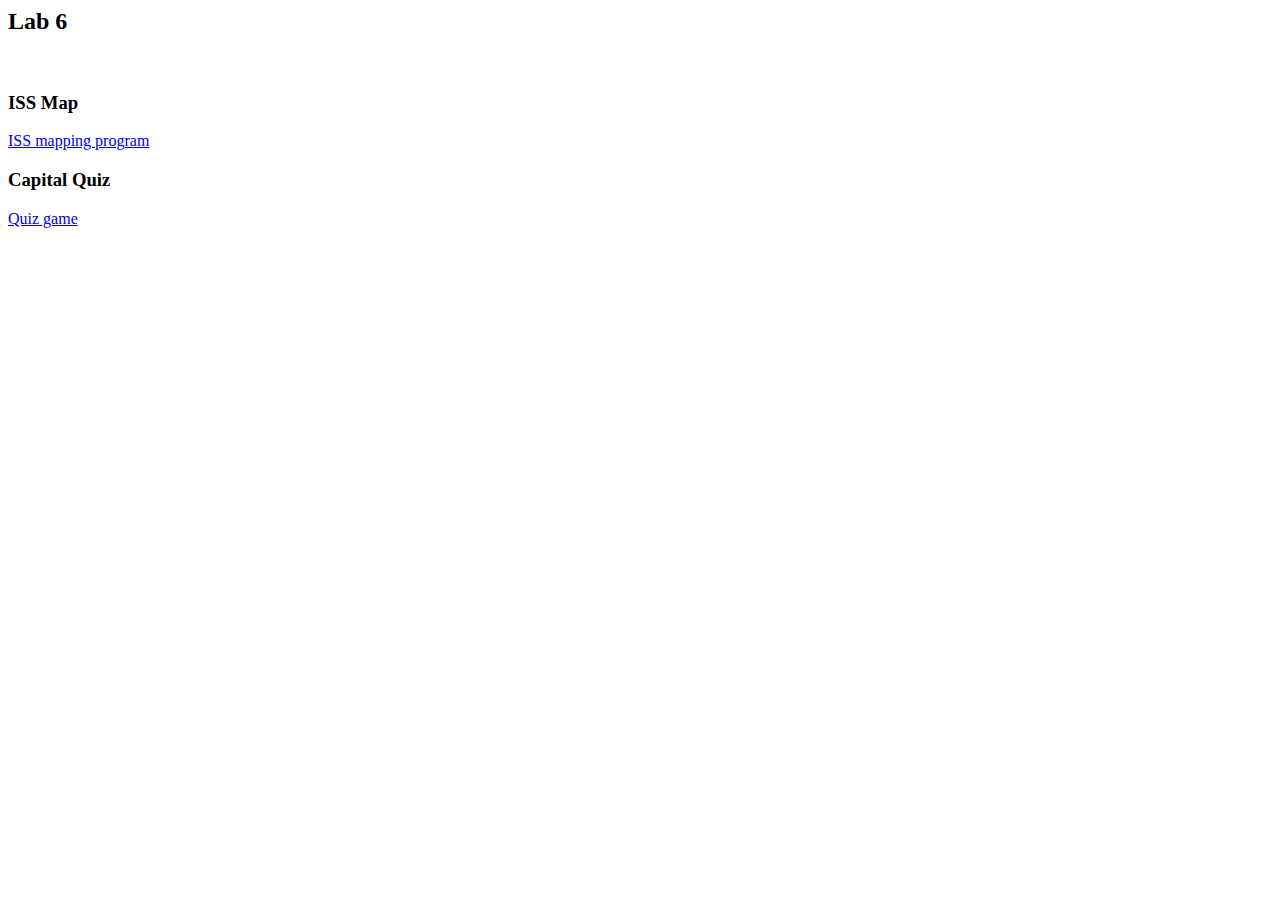
<file: index.html>
<html><head><title>Index</title></head><body>
    <h2>Lab 6</h2>
    <br><h3>ISS Map</h3>
    <a href = "https://haselfine.github.io/web-dev-lab6/iss/iss_map.html">ISS mapping program</a>

    <br><h3>Capital Quiz</h3>
    <a href = "https://haselfine.github.io/web-dev-lab6/capital-quiz/index.html">Quiz game</a>
    <!--Please work-->
</body>
</html>
</file>
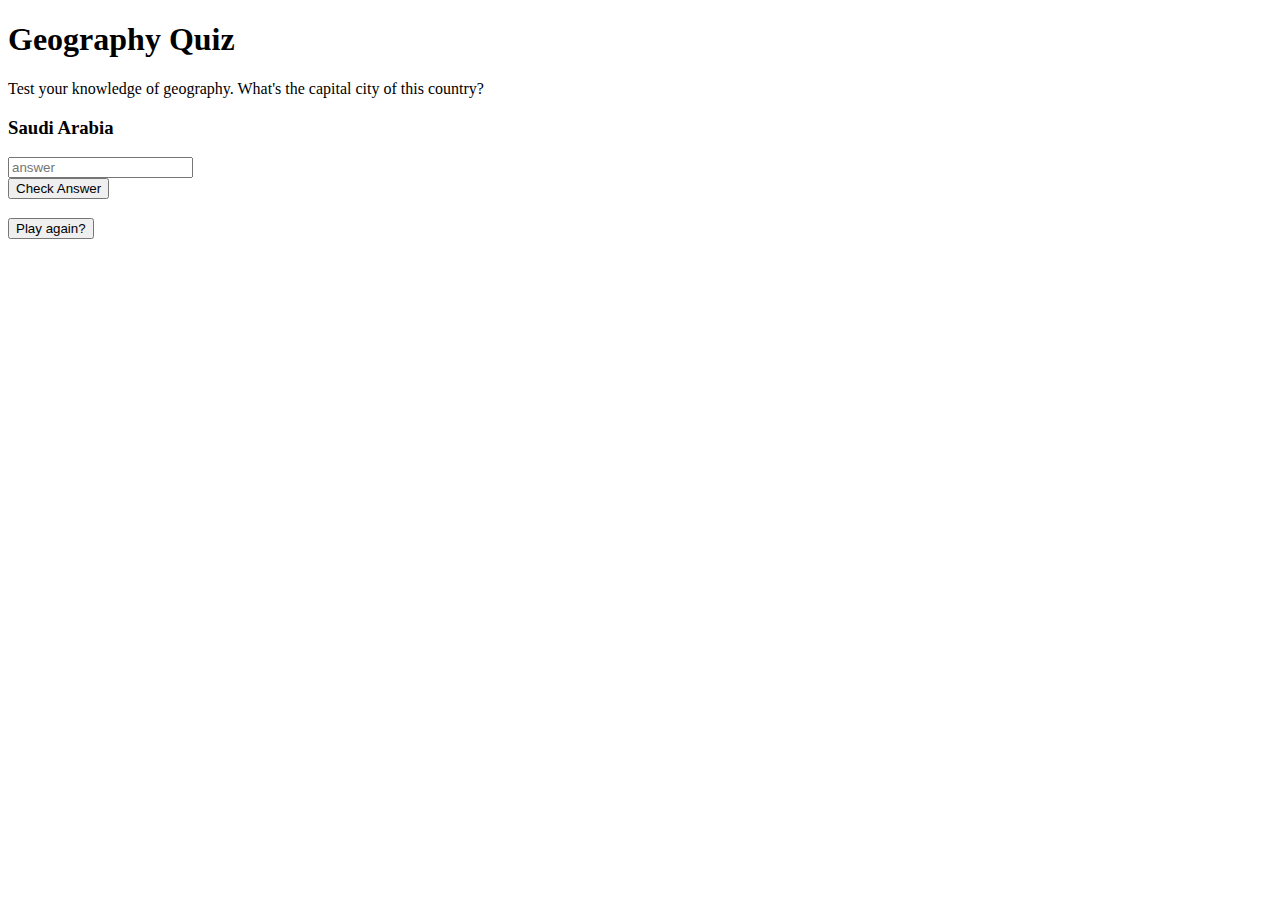
<file: capital-quiz/index.html>
<!DOCTYPE html>
<html>

<head>
    <title>Capital City Guessing Game</title>
    <meta charset="utf-8">
   
    <meta name="viewport" content="width=device-width, initial-scale=1, shrink-to-fit=no">
    <link rel="stylesheet" href="https://stackpath.bootstrapcdn.com/bootstrap/4.2.1/css/bootstrap.min.css" integrity="sha384-GJzZqFGwb1QTTN6wy59ffF1BuGJpLSa9DkKMp0DgiMDm4iYMj70gZWKYbI706tWS" crossorigin="anonymous">    <script href="countries.js"></script>
   
    <script src="countries.js"></script>
    <script async defer src="game.js"></script>

</head>

<body>
<div class="content m-4 center-block">
    <h1>Geography Quiz</h1>

    <p>Test your knowledge of geography. What's the capital city of this country?</p>

    <h3 id="random-country">Country Placeholder</h3>

    <div class="input-group mb-3">
        <input type="text" id="user-answer" class="form-control" placeholder="answer" aria-label="answer" aria-description="submit-answer">
        <div class="input-group-append">
            <button class="btn btn-outline-secondary" type="button" id="submit-answer">Check Answer</button>
        </div>
    </div>

    <h3 id="result">Replace with result</h3>

    <button id = "play-again-button">Play again?</button>
    <!-- TODO add a Play Again button to select a new random country, 
        clear the user answer and result, so the user can have another turn.  -->
        
</div>
</body>

</html>
</file>
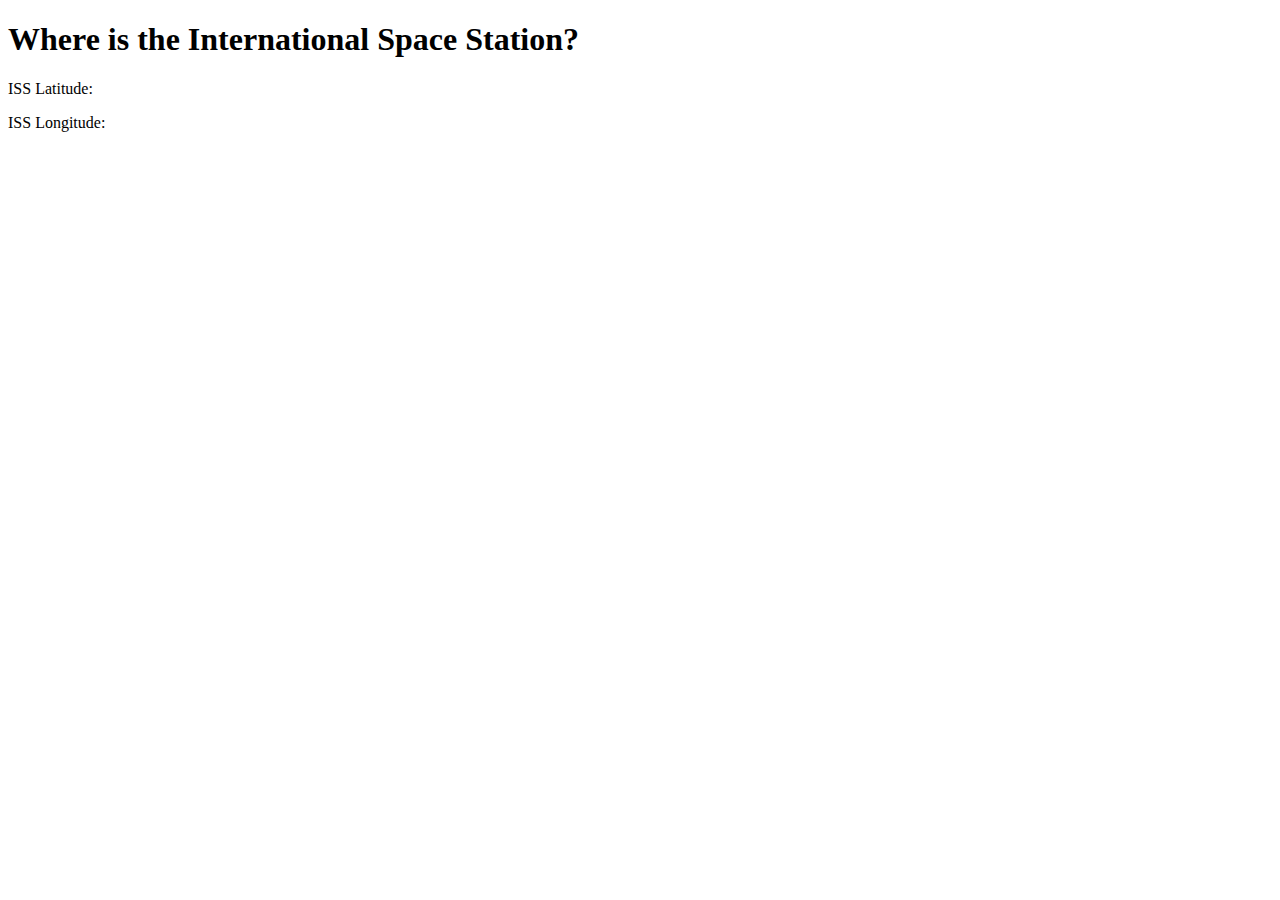
<file: iss/iss_location.html>
<!DOCTYPE html>
<html>
    <head>
        <title>Hello Fetch - Where's the ISS?</title>
        <script async defer src = "fetch.js"></script>    
    </head>
    <body>
        <h1>Where is the International Space Station?</h1>
        <div>
            <p>ISS Latitude: <span id = "iss-lat"></span></p>
            <p>ISS Longitude: <span id = "iss-long"></span></p>
        </div>
    </body>
    
</html>
</file>
